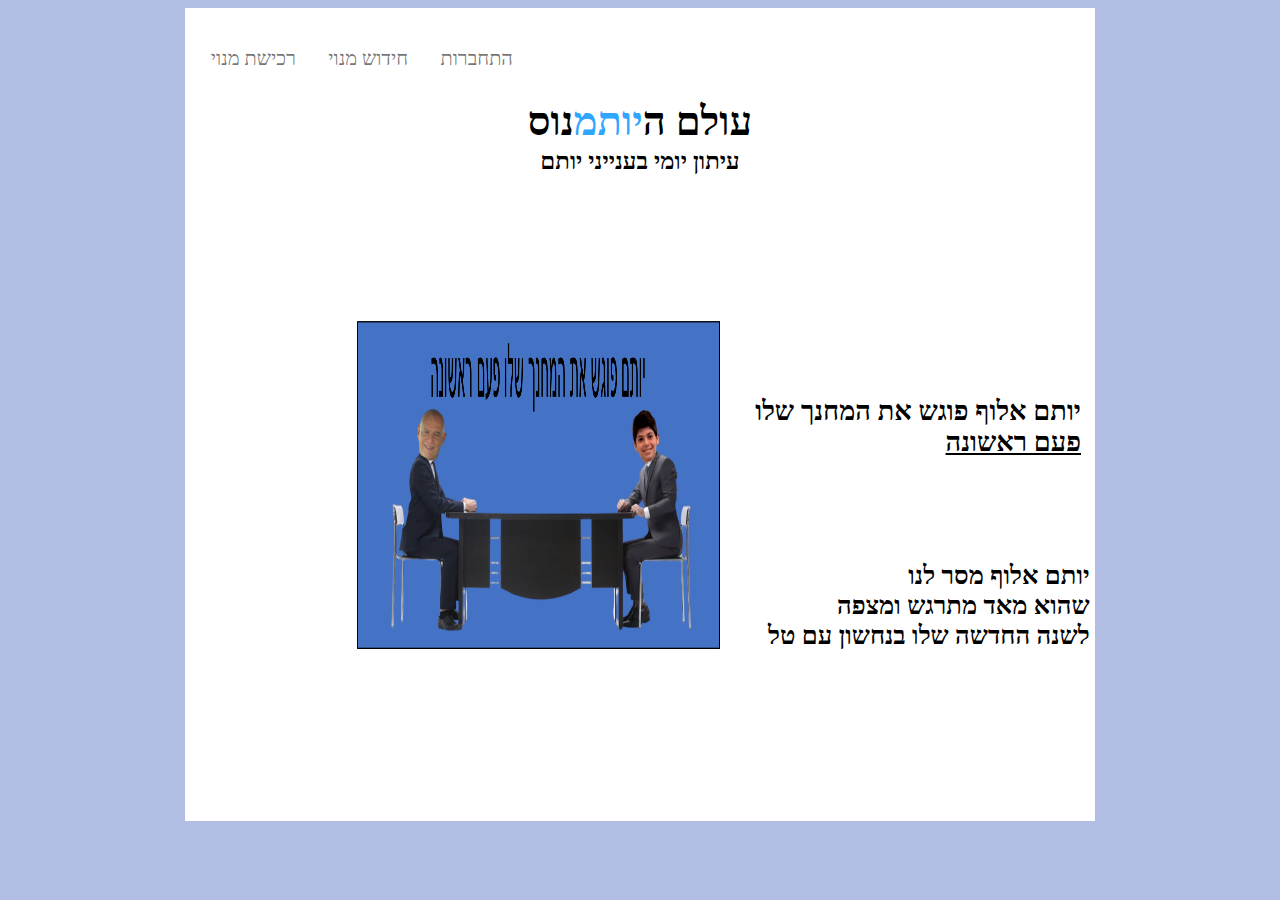
<file: index.html>
<!DOCTYPE html>
<html lang="en">
<head>
    <meta charset="UTF-8">
    <meta http-equiv="X-UA-Compatible" content="IE=edge">
    <meta name="viewport" content="width=device-width, initial-scale=1.0">
    <link rel="stylesheet" href="css/homePage.css">
    <link rel="icon" type="image/x-icon" href="imege/cropped.png">
    <title>יותמנוס</title>
</head>
<body>
        <div class="t">
        <p class="crgelCalim"> 
            
            <a href="login.html" class="hthbrot">התחברות</a>
            <a href="hidosh.html" class="hidosh">חידוש מנוי</a> </a>
            <a href="buy.html" class="rhishat">רכישת מנוי</a>
        </p>

       <p><h1 class="titele">עולם ה<span class="yo">יותמ</span>נוס</h1> <br>  <H1 class="secendT">עיתון יומי בענייני יותם </H1></p>
       <img src="imege/iamandtal.png" alt="png" class="TalAndI" >

       <p class="catava">
        <h1 class="coteret" dir="rtl">יותם אלוף
             פוגש את המחנך שלו <br>
             <span class="pam">פעם ראשונה</span> </h1>


<h2 dir="rtl">
יותם אלוף מסר לנו<br>   שהוא מאד מתרגש ומצפה <br>לשנה החדשה שלו בנחשון עם טל
</h2>
   </p>
  </div>
</body>
</html>
</file>
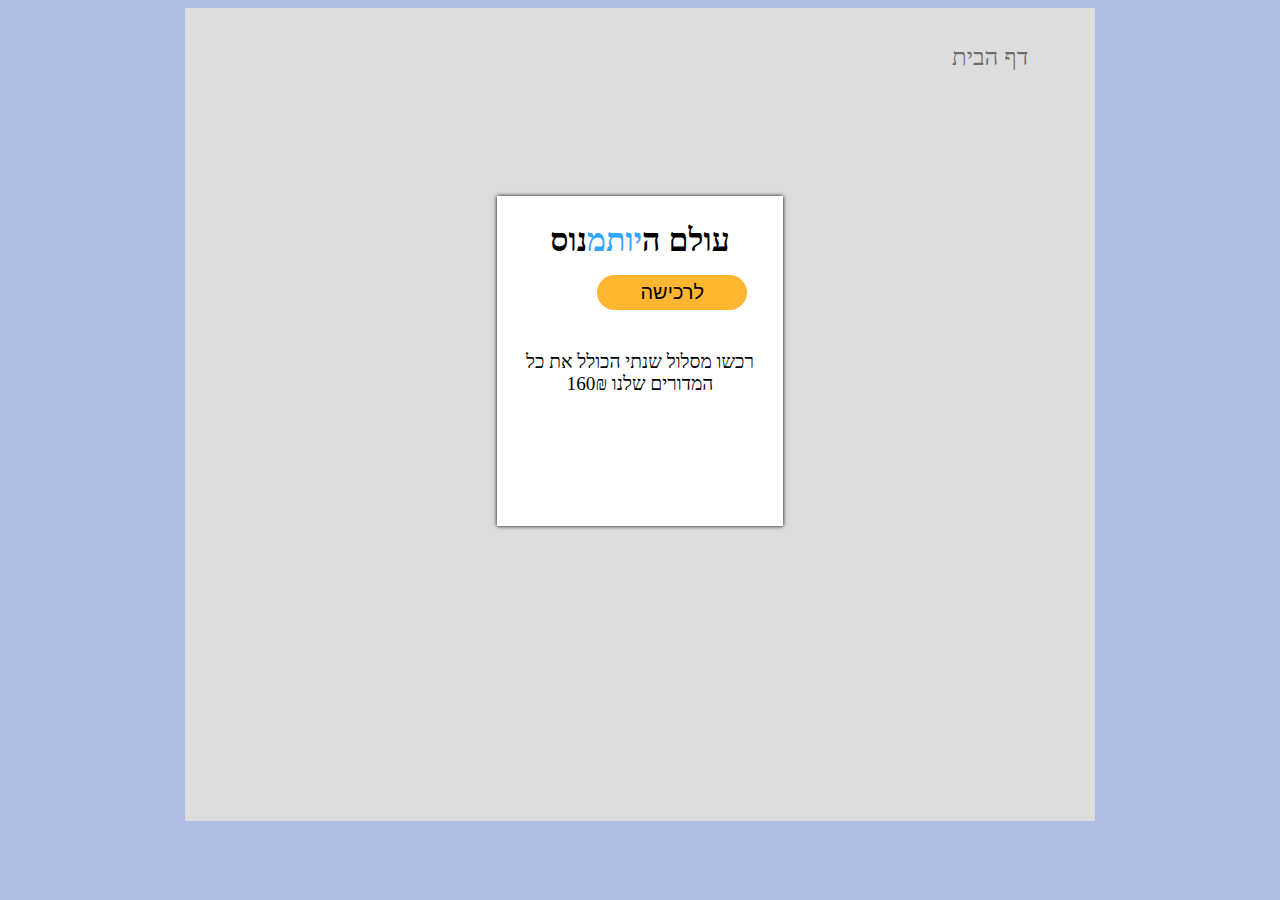
<file: buy.html>
<!DOCTYPE html>
<html lang="en">
<head>
    <meta charset="UTF-8">
    <meta http-equiv="X-UA-Compatible" content="IE=edge">
    <meta name="viewport" content="width=device-width, initial-scale=1.0">
    <link rel="stylesheet" href="css/buy.css">
    <link rel="icon" type="image/x-icon" href="imege/cropped.png">
    <title>יותמנוס רכישת מנוי</title>
</head>
<body>
    <div class="t">
        <p class="crgelCalim"> 
            <a href="index.html" class="home">דף הבית</a>
        </p>
        <div class="m">
            <p><h1 class="titele">עולם ה<span class="yo">יותמ</span>נוס</h1></p>
            <button class="r" onclick="callAlert('hyee')" >
לרכישה 
            </button>
            <p class="shnati">      
                <br>רכשו מסלול שנתי הכולל את כל המדורים שלנו
                160₪
            </p>

        </div>
    </div>
    <script>
        function callAlert(){
            alert('נרכש המנוי')
        }
    </script>
</body>
</html>
</file>
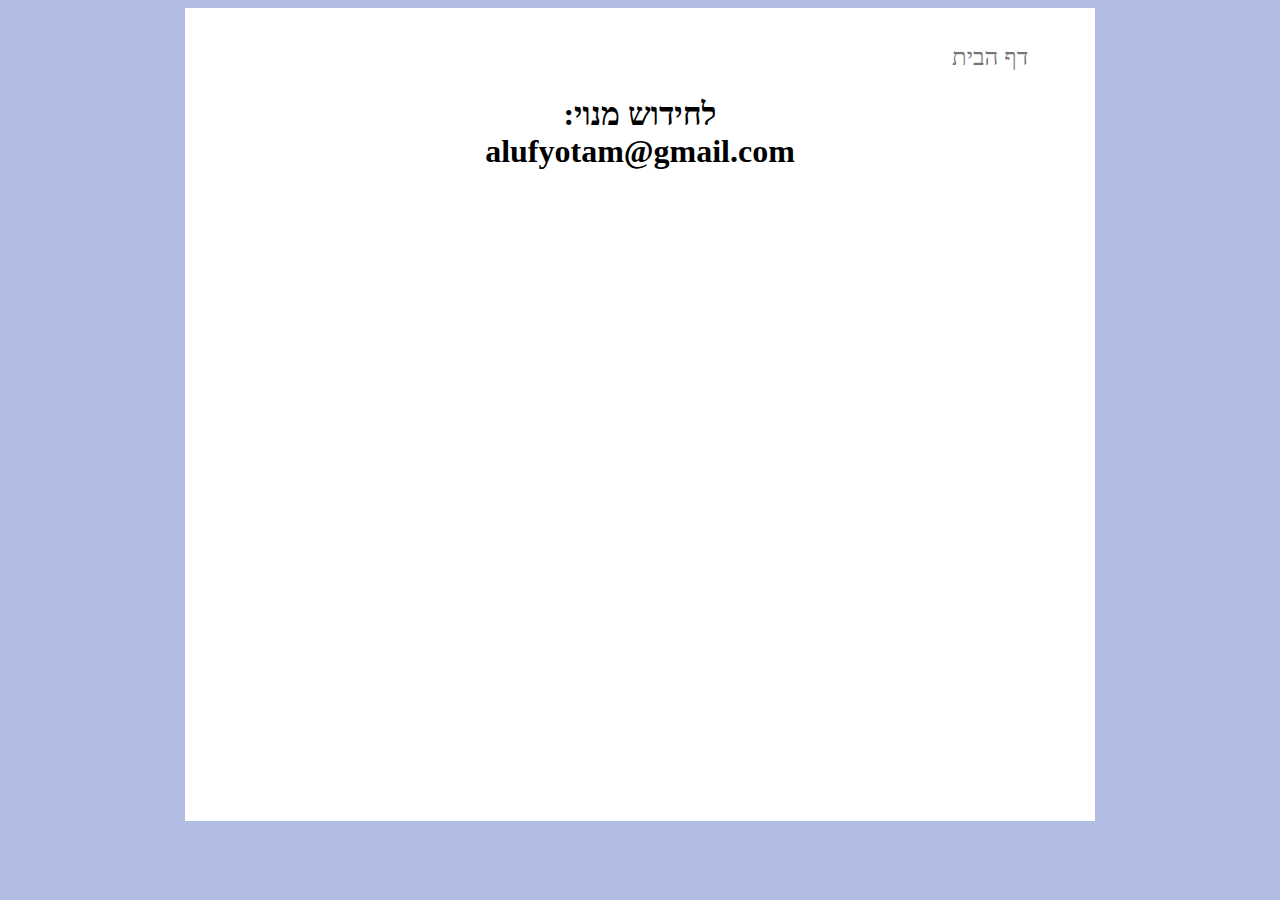
<file: hidosh.html>
<!DOCTYPE html>
<html lang="en">
<head>
    <meta charset="UTF-8">
    <meta name="viewport" content="width=device-width, initial-scale=1.0">

    <link rel="stylesheet" href="css/hidosh.css">
    <link rel="icon" type="image/x-icon" href="imege/cropped.png">
    <title>יותמנוס חידוש מנוי</title>
</head>
<body>
     
    <div class="t">

        <p class="crgelCalim"> 
            <a href="index.html" class="home">דף הבית</a>
        </p> 
        <p><h1 dir="rtl">לחידוש מנוי:<br>
            alufyotam@gmail.com

        </h1>
        </p>
      </div>
</body>
</html>
</file>
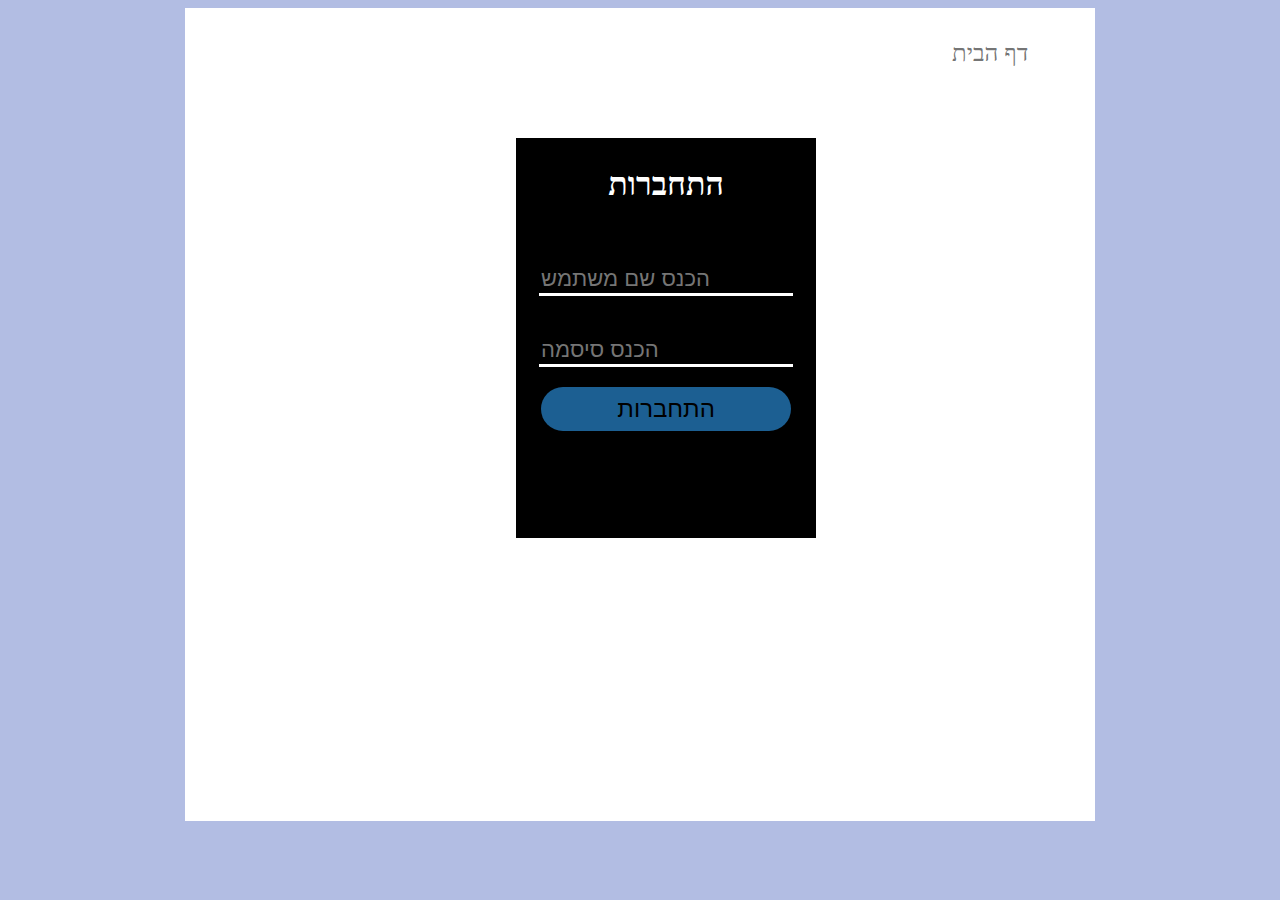
<file: login.html>
<!DOCTYPE html>
<html lang="en">
<head>
    <meta charset="UTF-8">
    <meta http-equiv="X-UA-Compatible" content="IE=edge">
    <meta name="viewport" content="width=device-width, initial-scale=1.0">
    <link rel="stylesheet" href="css/login.css">
    <link rel="icon" type="image/x-icon" href="imege/cropped.png">  
    <title>יותמנוס התחברות</title>
</head>
<body>
 
    <div class="t">
      <p class="crgelCalim"> 
        <a href="index.html" class="home">דף הבית</a>
    </p> 
    <div class="container">
      <div class="text">
            <h1>התחברות</h1>
            <form action="login.html">
          <input type="text" id="text" class="inp1" placeholder="הכנס שם משתמש">       
          <input class="inp2"  type="password" placeholder="הכנס סיסמה">
          <a href="index.html">
               <button type="button" id="myButton">התחברות</button>
          </a>
            </form>

        </div>
    </div>
  </div>
</body>
</html>
</file>
<file: css/homePage.css>
body{
    background-color:rgb(0 38 162 / 30%);
}
.titele{
    margin-bottom: -15px;
    text-align: center;
    font-size: 300%;
   
}
.t{
    margin: auto;
    height: 50em;
    width: 70%;
    background-color:white;
    padding: 1%;
    padding-bottom: 0%;    
}
.yo{
    color: rgb(49, 166, 255);
}
.crgelCalim{
    font-size: x-large;
    
}
a{
    margin: 1%;
    color: rgba(64, 64, 64, 0.73);
}
.secendT{
    margin: 0%;
    text-align: center;
    font-size:150% ;
    height: 5%;
}



.hthbrot{
    text-decoration: none;
    padding: 0.5%;
}
.hidosh{
    text-decoration: none;
    padding: 0.5%;
}
.rhishat{
    text-decoration: none;
    padding: 0.5%;
}



.rhishat:hover{
    background-color: rgb(43, 156, 226);
    transition:  0.5s ease-in-out;
    color: black;
}
.hidosh:hover{
    background-color: rgb(43, 156, 226);
    transition:  0.5s ease-in-out;
    color: black;
}

.hthbrot:hover{
    background-color: rgb(43, 156, 226);
    transition:  0.5s ease-in-out;
    color: black;
}
.TalAndI{
    height: 45%; width: 45%;
    display: block;
    margin: auto;
    margin-top: 15%;
    margin-left: 18%;
}
.coteret{
    font-size:  2.125rem;
    position: absolute;
    left: 60%;
    top: 45%;
}

h2{
    position: absolute;
    top: 60%;
    left: 64%;
    font-size:  1.6rem;
} 

.pam{
    text-decoration: underline #000000;
}

@media  (max-width: 1285.60px ) {
    .coteret{
        font-size: 1.7rem;
        top: 42%;
        left: 59%;
}
.TalAndI{
    height: 41%; width: 41%;
}
a{
    font-size: 20px;
}
.titele{
    font-size: 250%;
}

h2{

    position: absolute;
    top: 60%;
    left: 60%;
    font-size: 1.6rem;

}




}
@media  (max-width: 1243px ) {
    .coteret{
        font-size: 1.7rem;
        top: 42%;
        left: 59%;
}
.TalAndI{
    height: 37%; width: 41%;
}
a{
    font-size: 20px;
}
.titele{
    font-size: 250%;
}

h2{

    position: absolute;
    top: 60%;
    left: 60%;
    font-size: 1.6rem;

}
}
@media  (max-width: 1200px ) {
    .coteret{
        font-size: 1.7rem;
        top: 42%;
        left: 57%;
}
.TalAndI{
    height: 37%; width: 41%;
}
a{
    font-size: 20px;
}
.titele{
    font-size: 250%;
}
h2{

    position: absolute;
    top: 60%;
    left: 58%;
    font-size: 1.6rem;

}
}


@media  (max-width: 600px ) {
    .coteret{
        font-size: 1.5rem;
        top: 30%;
        left: 20%;
}
.TalAndI{
    position: absolute;
    height: 37%; width:  81%; 
    right: 8%;
    bottom: 6%;
}
a{
    font-size: 20px;
}
h2{
    position: absolute;
    font-size: 1.3rem;
    left: 28%;
    top: 40%
}
.t{
    width: 98%;
}

}





@media  (max-width:370px ) {
    .coteret{
        font-size: 1.5rem;
        top: 30%;
        left: 15%;
}
.TalAndI{
    position: absolute;
    height: 35%; width:  81%; 
    right: 8%;
    bottom: 6%;
}
a{
    font-size: 20px;
}
h2{
    position: absolute;
    font-size: 1.3rem;
    left: 21%;
    top: 40%
}
.t{
    width: 98%;
}

}





@media  (max-width:330px ) {
    .coteret{
        font-size: 1.5rem;
        top: 30%;
        left: 10%;
}
.TalAndI{
    position: absolute;
    height: 35%; width:  81%; 
    right: 8%;
    bottom: 6%;
}
a{
    font-size: 20px;
}
h2{
    position: absolute;
    font-size: 1.3rem;
    left: 17%;
    top: 40%
}
.t{
    width: 98%;
}

}

@media  (max-width: 331px) {
    .coteret{
        font-size: 1.35rem;
        top: 30%;
        left: 4%;
}
.TalAndI{
    position: absolute;
    height: 34%; width: 87%;
    right: 8%;
    bottom: 10%;
}
a{
    font-size: 20px;
}
h2{
    position: absolute;
    font-size:  1.23rem;
    left: 5%;
    top: 40%
}
.t{
    width: 88%;
}

.crgelCalim{
    font-size: large;
}

}

@media only screen and (min-width: 393px) and (max-width: 767px) { 
    h2{
        position: absolute;
        font-size:  1.23rem;
        left: 21%;
        top: 41%
    }

    .coteret{
        font-size: 1.5rem;
        top: 28%;
        left: 9%;
}
}
</file>
<file: css/buy.css>
body{
    background-color:rgb(0 38 162 / 30%);
}

.t{
    margin: auto;
    height: 50em;
    width: 70%;
    background-color:rgb(221, 221, 221);
    padding: 1%;
    padding-bottom: 0%;    
}
.m{
    margin: auto;
    height: 40%;
    width: 30%;
    background-color:rgb(255, 255, 255);
    padding: 10px;
    padding-bottom: 0%;  
    box-shadow: 0px 0px 4px 0px black;
    position: relative;
    top: 100px;
}

.titele{
    margin-bottom: -15px;
    text-align: center;
    font-size: 200%;
    margin: 0px;
   
}
.yo{
    color: rgb(49, 166, 255);
}

.shnati{
    text-align: center;
    font-size: 120%;
}

.r{
    background-color: rgb(255 182 48);
    font-size: 20px;
    border-radius: 20px;
    padding: 6px;
    position: relative;
    left: 90px;
    width: 150px;
    border: none;
}






.crgelCalim{
    font-size: x-large;
    
}


.home{
    text-decoration: none;
    padding: 0.5%;
    position: relative;
    left: 950px;
    color: rgba(64, 64, 64, 0.73);
}

.home:hover{
    background-color: rgb(43, 156, 226);
    transition:  0.5s ease-in-out;
    color: black;
}
@media  (max-width: 1285.60px ) {
    .home{
        left: 750px;
    }
}


@media  (max-width: 1050px ) {
    .home{
        left: 570px;
    }
}

@media  (max-width: 416px) {
    .home{
        left: 140px;
    }
}

@media  (max-width: 291px) {
    .home{
        left: 140px;
        font-size: 21px;
    }
    }

@media  (max-width: 855px ) {
        .m{
            width: 60%; 
        }
        }
        
 @media  (max-width: 416px ) {
        .m{
            width: 80%; 
        }
    }
@media  (max-width: 331px) {
        .t{
             width: 88%;
        }
}
    
                
@media  (max-width:330px ) {
.t{
    width: 98%;
}

}
@media  (max-width:394px ){
    .r{
        left: 55px;

    }

}

@media  (max-width: 400px) {
    .t{
        width: 88%;
    }
}
</file>
<file: css/hidosh.css>
body{
    background-color:rgb(0 38 162 / 30%);
}
.titele{
    margin-bottom: -15px;
    text-align: center;
    font-size: 300%;
   
}
.t{
    margin: auto;
    height: 50em;
    width: 70%;
    background-color:white;
    padding: 1%;
    padding-bottom: 0%;    
}

.crgelCalim{
    font-size: x-large;
    
}
.home{
    text-decoration: none;
    padding: 0.5%;
    position: relative;
    left: 950px;
    color: rgba(64, 64, 64, 0.73);
}

.home:hover{
    background-color: rgb(43, 156, 226);
    transition:  0.5s ease-in-out;
    color: black;
}

h1{
    text-align: center;
}


@media  (max-width: 1285.60px ) {
    .home{
        left: 750px;
    }
}

@media  (max-width: 1050px ) {
    .home{
        left: 570px;
    }
}

@media  (max-width: 416px) {
.home{
    left: 140px;
}
.t{
    width: 88%;
}
h1{
    font-size: 25px;
}
}
@media  (max-width: 291px) {
    .home{
        left: 140px;
        font-size: 21px;
    }
    .t{
        width: 88%;
    }
    h1{
        font-size: 20px;
    }
    }
</file>
<file: css/login.css>
.container{
    width: 300px;
    height: 400px;
    background-color: black;
    margin-left: 36%;
    margin-top: 8%;
    text-align: center;
    color: white;
}
.container .text{
    position: relative;
    top: 7%;
}
.inp1{
    border: none;
    background-color: black;
    border-bottom: 3px solid white;
    width: 250px;
    font-size: 22px;
    margin-top: 40px;
    outline: none;
    color: white;
}

.inp2{
    border: none;
    background-color: black;
    border-bottom: 3px solid white;
    width: 250px;
    font-size: 22px;
    margin-top: 40px;
    outline: none;
    color: white;
}

.text button{
    width: 250px;
    height: 44px;
    background-color: rgb(28, 95, 146);
    font-size: 24px;
    border-radius: 25px;
    border: none;
    margin-top: 20px;
}


body{
    background-color: rgb(0 38 162 / 30%);
}

.t{
    margin: auto;
    height: 50em;
    width: 70%;
    background-color:white;
    padding: 1%;
    padding-bottom: 0%;    
}



.crgelCalim{
    font-size: x-large;
    margin-top: 20px;
}

.home{
    text-decoration: none;
    padding: 0.5%;
    position: relative;
    left: 950px;
    color: rgba(64, 64, 64, 0.73);
}

.home:hover{
    background-color: rgb(43, 156, 226);
    transition:  0.5s ease-in-out;
    color: black;
}

@media  (max-width: 1285.60px ) {
    .home{
        left: 750px;
    }
}

@media  (max-width: 1050px ) {
    .home{
        left: 570px;
    }
}

@media  (max-width: 416px) {
    .home{
        left: 140px;
    }
}

@media  (max-width: 291px) {
    .home{
        left: 140px;
        font-size: 21px;
    }
    }

@media  (max-width: 994px ) {
.container{
    position: relative;
    right: 0px;
}
.t{
    width: 88%;
}
}


@media  (max-width: 815px ) {
    .container{
        position: relative;
        right: 60px;
    }
    .t{
        width: 88%;
    }
    }

    @media  (max-width: 563px ) {
        .container{
            position: relative;
            right: 60px;
        }
        .t{
            width: 88%;
        }
        .container{
            width: 250px;
            height: 350px;
            margin-left: 36%;
            margin-top: 8%;
        }
        .inp1{
            font-size: 22px;
            width: 180px;
        }
        .inp2{
            font-size: 22px;
            width: 180px;
        }  
                    
        button{
            position: relative;
            right: 15px;
            top: 10px;
            scale: 0.75;

        }
        }



    
        
        @media  (max-width: 287px ) {
            .container{
                position: relative;
                right: 60px;
            }
            .t{
                width: 88%;
            }
            .container{
                width: 215px;
                height: 350px;
                margin-left: 30%;
                margin-top: 50%;
            }
    
            .inp1{
                font-size: 22px;
                width: 180px;
            }
            .inp2{
                font-size: 22px;
                width: 180px;
            }  
            
            button{
                position: relative;
                right: 15px;
                top: 10px;
                scale: 0.75;

            }
        }

        @media only screen and (min-width: 393px) and (max-width: 767px) { 
            button{
                font-size: 10;
                position: relative;
                right: 7px;
            }
        }
</file>
